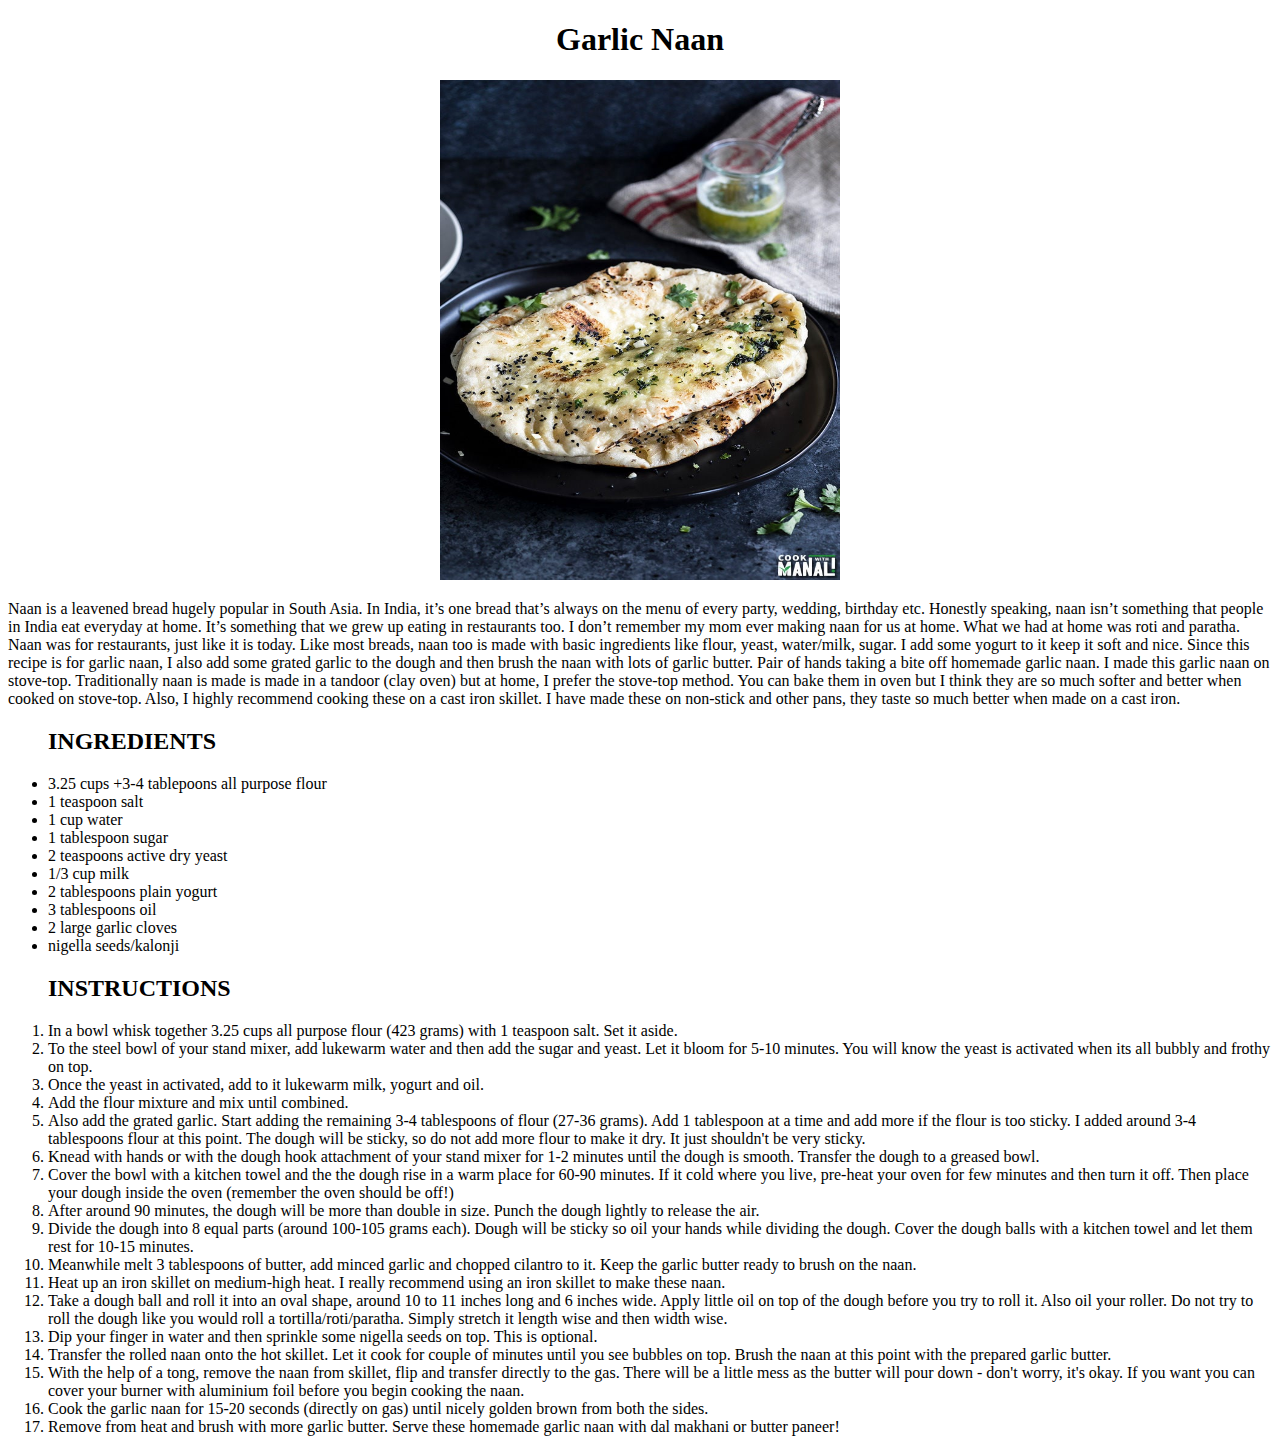
<file: recipes/garlic-naan.html>
<!DOCTYPE html>
<html lang="en">
<head>
    <meta charset="UTF-8">
    <meta http-equiv="X-UA-Compatible" content="IE=edge">
    <meta name="viewport" content="width=device-width, initial-scale=1.0">
    <title>Garlic Naan Recipe</title>
</head>
<body>
    <center><h1>Garlic Naan</h1>

    <img src="g.jpg" alt="garlic-naan" width="400" height="500"></center>

    <p>Naan is a leavened bread hugely popular in South Asia. In India, it’s one bread that’s always
         on the menu of every party, wedding, birthday etc. Honestly speaking, naan isn’t something 
         that people in India eat everyday at home. It’s something that we grew up eating in restaurants 
         too. I don’t remember my mom ever making naan for us at home. What we had at home was roti and 
         paratha. Naan was for restaurants, just like it is today. Like most breads, naan too is made 
         with basic ingredients like flour, yeast, water/milk, sugar. I add some yogurt to it keep it 
         soft and nice. Since this recipe is for garlic naan, I also add some grated garlic to the dough 
         and then brush the naan with lots of garlic butter. Pair of hands taking a bite off homemade 
         garlic naan. I made this garlic naan on stove-top. Traditionally naan is made is made in a 
         tandoor (clay oven) but at home, I prefer the stove-top method. You can bake them in oven but
          I think they are so much softer and better when cooked on stove-top. Also, I highly recommend 
          cooking these on a cast iron skillet. I have made these on non-stick and other pans, they taste
           so much better when made on a cast iron.</p>


          <ul><h2>INGREDIENTS</h2>
            <li>3.25 cups +3-4 tablepoons all purpose flour</li>
            <li>1 teaspoon salt</li>
            <li>1 cup water</li>
            <li>1 tablespoon sugar</li>
            <li>2 teaspoons active dry yeast</li>
            <li>1/3 cup milk</li>
            <li>2 tablespoons plain yogurt</li>
            <li>3 tablespoons oil</li>
            <li>2 large garlic cloves</li>
            <li>nigella seeds/kalonji</li>
          </ul>


          <ol><h2>INSTRUCTIONS</h2>
            <li>In a bowl whisk together 3.25 cups all purpose flour (423 grams) with 1 teaspoon salt. Set it aside.
            </li>
            <li>To the steel bowl of your stand mixer, add lukewarm water and then add the sugar and yeast. Let it bloom for 5-10 minutes. You will know the yeast is activated when its all bubbly and frothy on top.</li>
            <li>Once the yeast in activated, add to it lukewarm milk, yogurt and oil.</li>
            <li>Add the flour mixture and mix until combined.</li>
            <li>Also add the grated garlic. Start adding the remaining 3-4 tablespoons of flour (27-36 grams). Add 1 tablespoon at a time and add more if the flour is too sticky. I added around 3-4 tablespoons flour at this point. The dough will be sticky, so do not add more flour to make it dry. It just shouldn't be very sticky.</li>
            <li>Knead with hands or with the dough hook attachment of your stand mixer for 1-2 minutes until the dough is smooth. Transfer the dough to a greased bowl.</li>
            <li>Cover the bowl with a kitchen towel and the the dough rise in a warm place for 60-90 minutes. If it cold where you live, pre-heat your oven for few minutes and then turn it off. Then place your dough inside the oven (remember the oven should be off!)</li>
            <li>After around 90 minutes, the dough will be more than double in size. Punch the dough lightly to release the air.</li>
            <li>Divide the dough into 8 equal parts (around 100-105 grams each). Dough will be sticky so oil your hands while dividing the dough. Cover the dough balls with a kitchen towel and let them rest for 10-15 minutes.</li>
            <li>Meanwhile melt 3 tablespoons of butter, add minced garlic and chopped cilantro to it. Keep the garlic butter ready to brush on the naan.</li>
            <li>Heat up an iron skillet on medium-high heat. I really recommend using an iron skillet to make these naan. </li>
            <li>Take a dough ball and roll it into an oval shape, around 10 to 11 inches long and 6 inches wide. Apply little oil on top of the dough before you try to roll it. Also oil your roller. Do not try to roll the dough like you would roll a tortilla/roti/paratha. Simply stretch it length wise and then width wise.</li>
            <li>Dip your finger in water and then sprinkle some nigella seeds on top. This is optional.</li>
            <li>Transfer the rolled naan onto the hot skillet. Let it cook for couple of minutes until you see bubbles on top. Brush the naan at this point with the prepared garlic butter.</li>
            <li>With the help of a tong, remove the naan from skillet, flip and transfer directly to the gas. There will be a little mess as the butter will pour down - don't worry, it's okay. If you want you can cover your burner with aluminium foil before you begin cooking the naan.</li>
            <li>Cook the garlic naan for 15-20 seconds (directly on gas) until nicely golden brown from both the sides.</li>
            <li>Remove from heat and brush with more garlic butter. Serve these homemade garlic naan with dal makhani or butter paneer!
            </li>
        </ol>
          
    
</body>
</html>
</file>
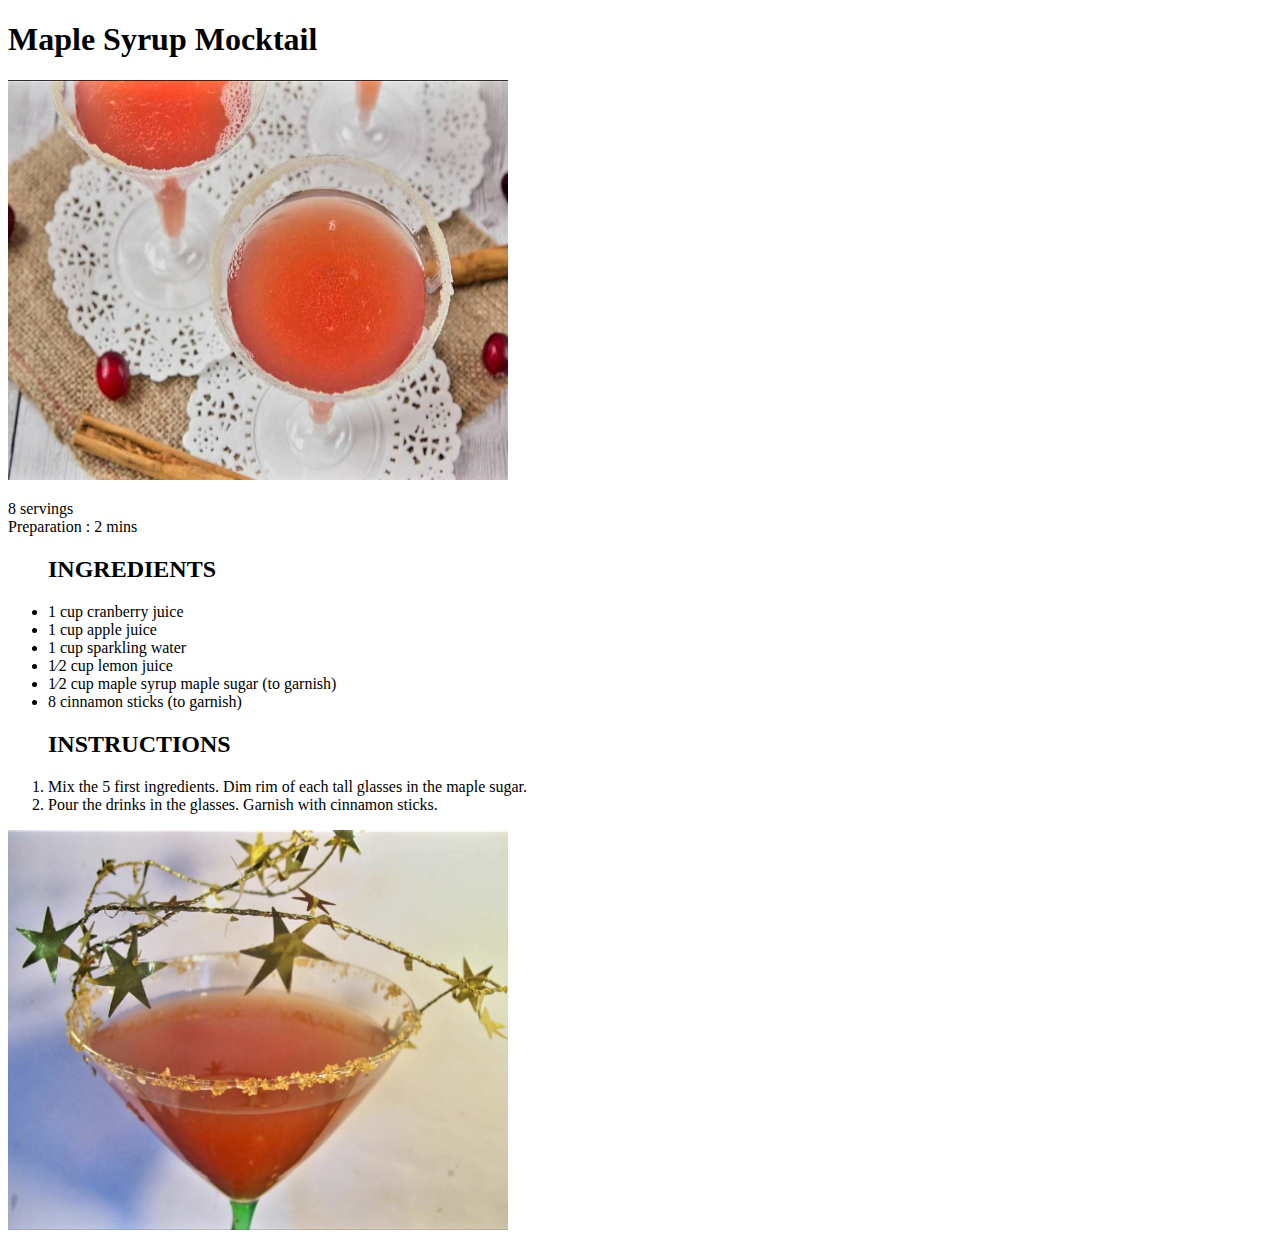
<file: recipes/maple-syrup-mocktail.html>
<!DOCTYPE html>
<html lang="en">
<head>
    <meta charset="UTF-8">
    <meta http-equiv="X-UA-Compatible" content="IE=edge">
    <meta name="viewport" content="width=device-width, initial-scale=1.0">
    <title>Maple Syrup Mocktail Recipe</title>
</head>
<body>
    <h1>Maple Syrup Mocktail</h1>

    <img src="pp.jpg" width="500" height="400">

    <p>8 servings 
        <br>Preparation : 2 mins
        </p>


          <ul><h2>INGREDIENTS</h2>
            <li>1 cup cranberry juice</li>
            <li>1 cup apple juice</li>
            <li>1 cup sparkling water</li>
            <li>1⁄2 cup lemon juice</li>
            <li>1⁄2 cup maple syrup maple sugar (to garnish)</li>
            <li>8 cinnamon sticks (to garnish)</li>
          </ul>


          <ol><h2>INSTRUCTIONS</h2>
            <li>Mix the 5 first ingredients. Dim rim of each tall glasses in the maple sugar.</li>
            <li>Pour the drinks in the glasses. Garnish with cinnamon sticks.
            </li>
        </ol>
          
        <img src="gg.jpg" width="500" height="400">
</body>
</html>
</file>
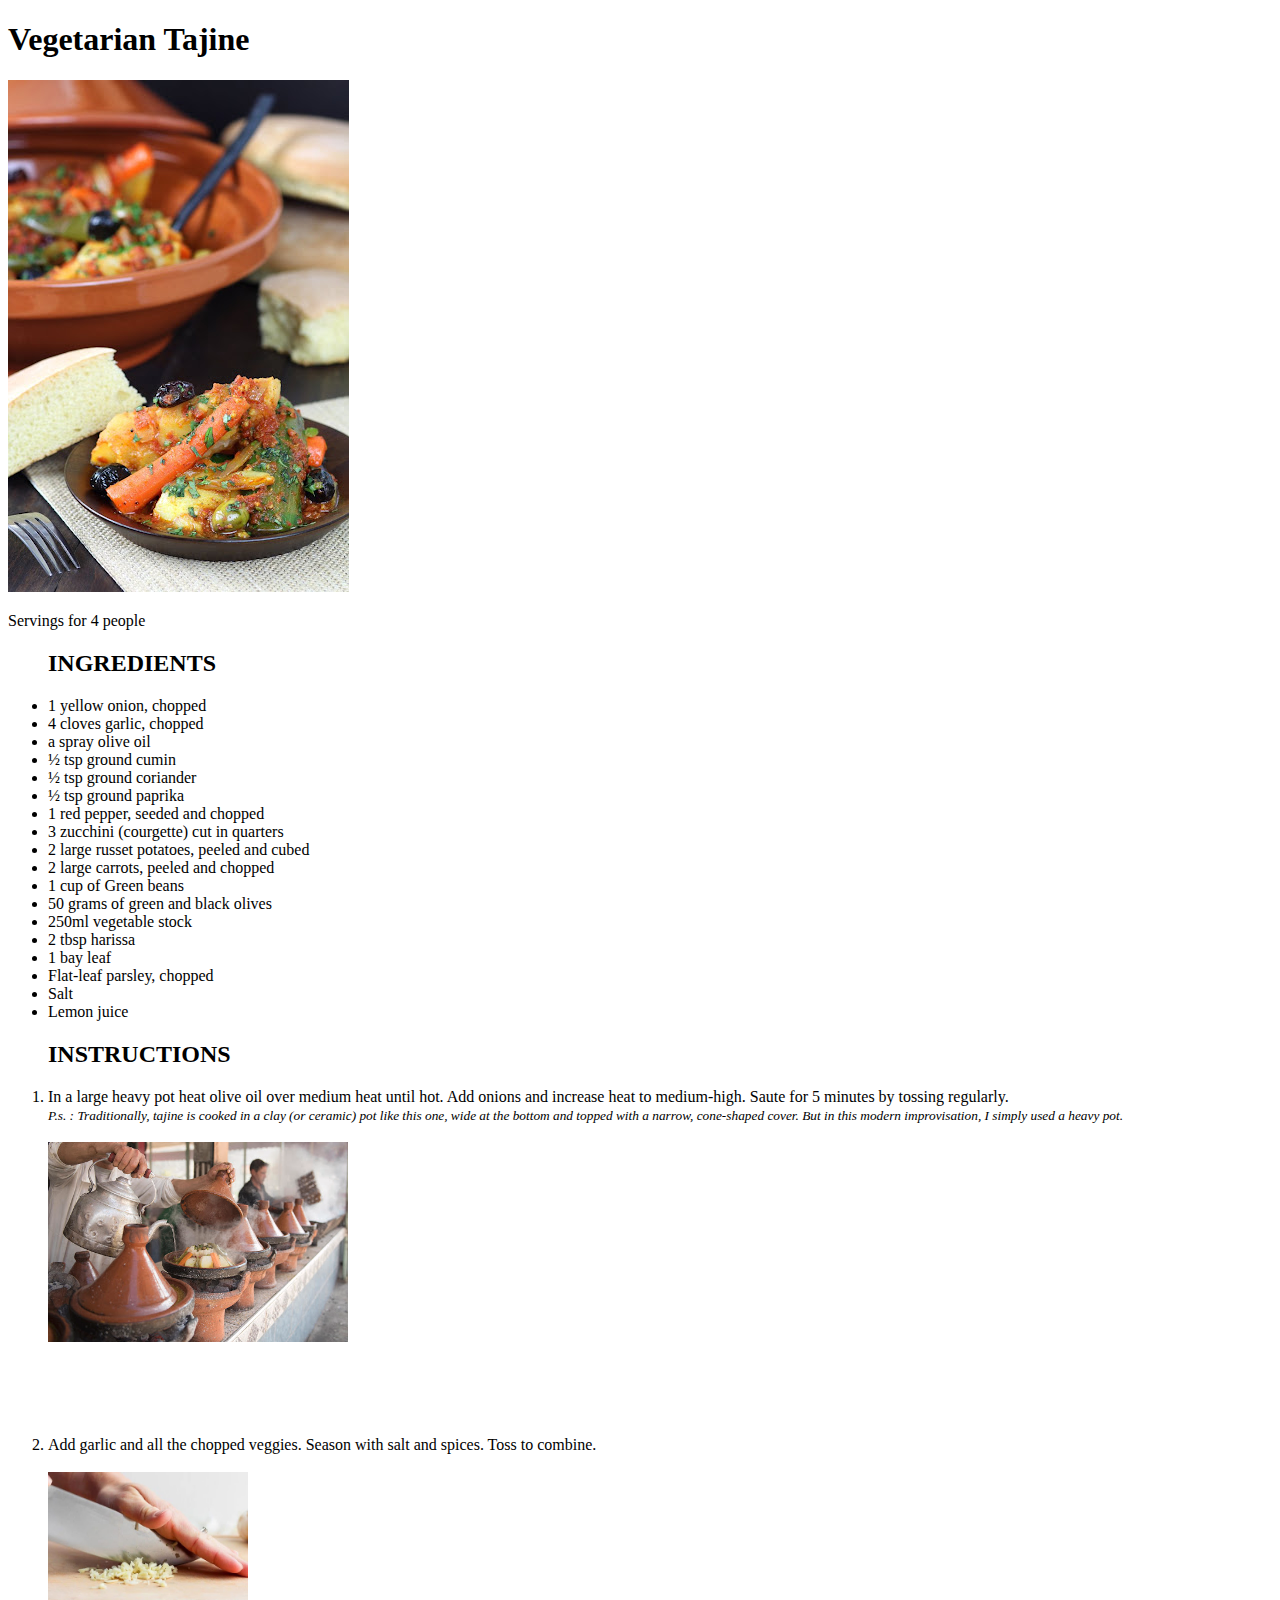
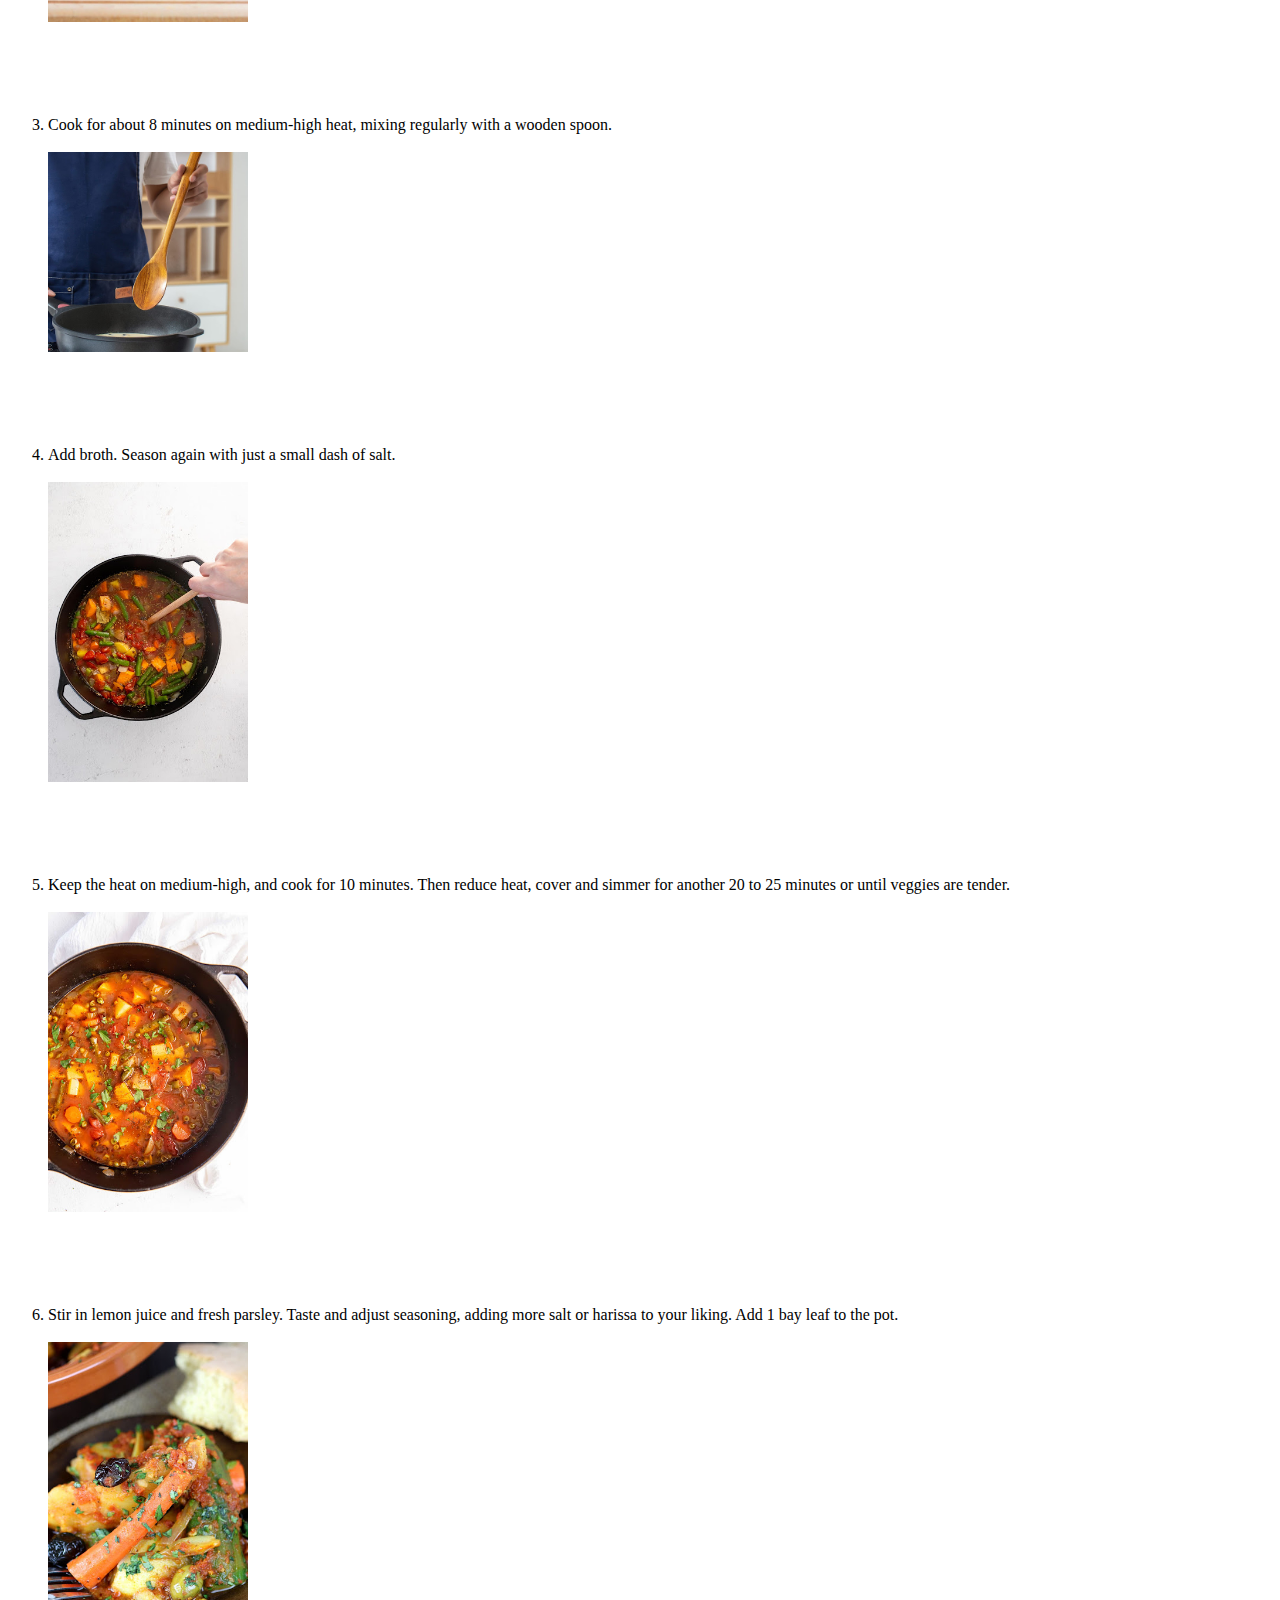
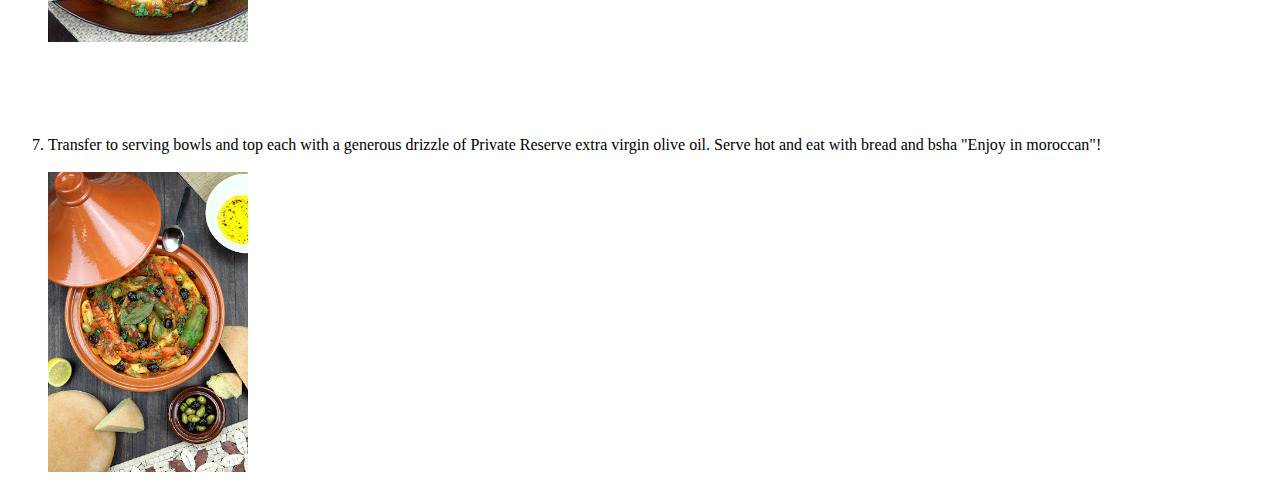
<file: recipes/tajine.html>
<!DOCTYPE html>
<html lang="en">
<head>
    <meta charset="UTF-8">
    <meta http-equiv="X-UA-Compatible" content="IE=edge">
    <meta name="viewport" content="width=device-width, initial-scale=1.0">
    <title>Tajine Recipe</title>
</head>
<body>
    <h1>Vegetarian Tajine</h1>
    <img src="1.jpg">
    <p>Servings for 4 people</p>

          <ul><h2>INGREDIENTS</h2>
            <li>1 yellow onion, chopped</li>
            <li>4 cloves garlic, chopped</li>
            <li>a spray olive oil</li>
            <li>½ tsp ground cumin</li>
            <li>½ tsp ground coriander</li>
            <li>½ tsp ground paprika</li>
            <li>1 red pepper, seeded and chopped</li>
            <li>3 zucchini (courgette) cut in quarters</li>
            <li>2 large russet potatoes, peeled and cubed</li>
            <li>2 large carrots, peeled and chopped</li>
            <li>1 cup of Green beans</li>
            <li>50 grams of green and black olives</li> 
            <li>250ml vegetable stock</li>
            <li>2 tbsp harissa</li>
            <li>1 bay leaf</li>
            <li>Flat-leaf parsley, chopped</li>
            <li>Salt</li>
            <li>Lemon juice</li>



           
          </ul>
          <ol><h2>INSTRUCTIONS</h2>
            <li>In a large heavy pot heat olive oil over medium heat until hot. Add onions and increase heat to medium-high. Saute for 5 minutes by tossing regularly.</li>
            <i><small>P.s. : Traditionally, tajine is cooked in a clay (or ceramic) pot like this one, wide at the bottom and topped with a narrow, cone-shaped cover. But in this modern improvisation, I simply used a heavy pot.</i></small>
            <br><br><img src="2.jpg" width="300" height="200">  
                 
            <br><br><br><br><br><br>

            <li>Add garlic and all the chopped veggies. Season with salt and spices. Toss to combine.</li>
            <br><img src="4.jpg" width="200" height="150">
            <br><br><br><br><br><br>
            
            <li>Cook for about 8 minutes on medium-high heat, mixing regularly with a wooden spoon.
            </li>
            <br><img src="5.jpg" width="200" height="200">
            <br><br><br><br><br><br>


            <li>Add broth. Season again with just a small dash of salt.
            </li>
            <br><img src="6.jpg" width="200" height="300">
            <br><br><br><br><br><br>



            <li>Keep the heat on medium-high, and cook for 10 minutes. Then reduce heat, cover and simmer for another 20 to 25 minutes or until veggies are tender.
            </li>
            <br><img src="7.jpg" width="200" height="300">
            <br><br><br><br><br><br>
            
            <li>Stir in lemon juice and fresh parsley. Taste and adjust seasoning, adding more salt or harissa to your liking. Add 1 bay leaf to the pot.</li>
            <br><img src="8.jpg" width="200" height="300">
            <br><br><br><br><br><br>
            
            <li>Transfer to serving bowls and top each with a generous drizzle of Private Reserve extra virgin olive oil. Serve hot and eat with bread and bsha "Enjoy in moroccan"!</li>
            <br><img src="9.jpg" width="200" height="300">
        </ol>
          
    
</body>
</html>
</file>
